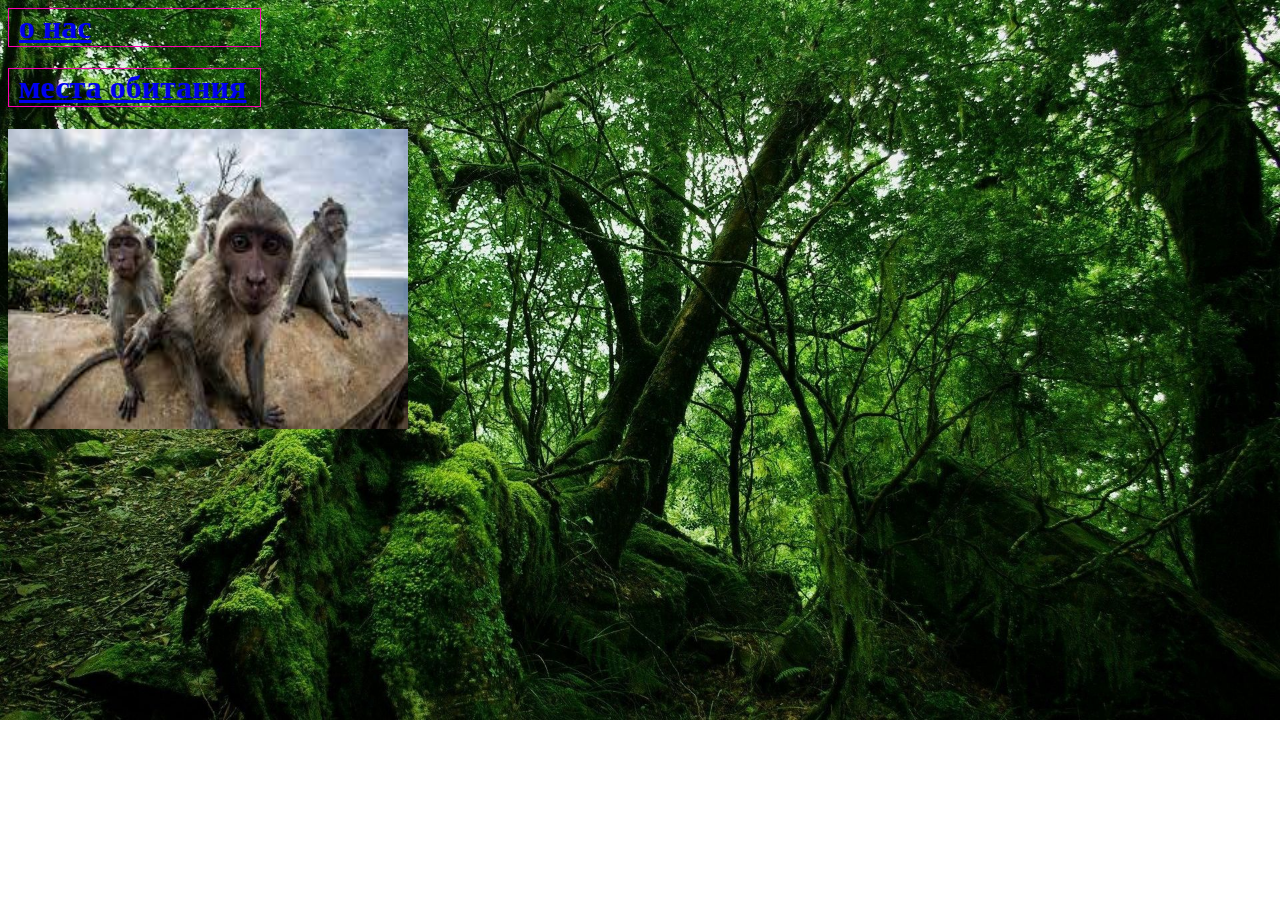
<file: index.html>
<head>
  <meta charset="utf-8">
  <title>Обезьяны</title>
  <link rel="stylesheet" href="styles.css">
</head>

<body>
  <div class="text">
      
    </a>
    <!-- Комментарий -->
    <div class="text"></div>
    <a href="about.html">
      <h1 class="outline">о нас</h1>
        
      </h1>
    </a>
    <div class="text"></div>
    <a href="place.html">
      <h1 class="outline">места обитания</h1>

        <img src="images/много обезьян.jpg" width="400" height="300">
      </h1>
    </a>
  </div>
</body>

</html>
</file>
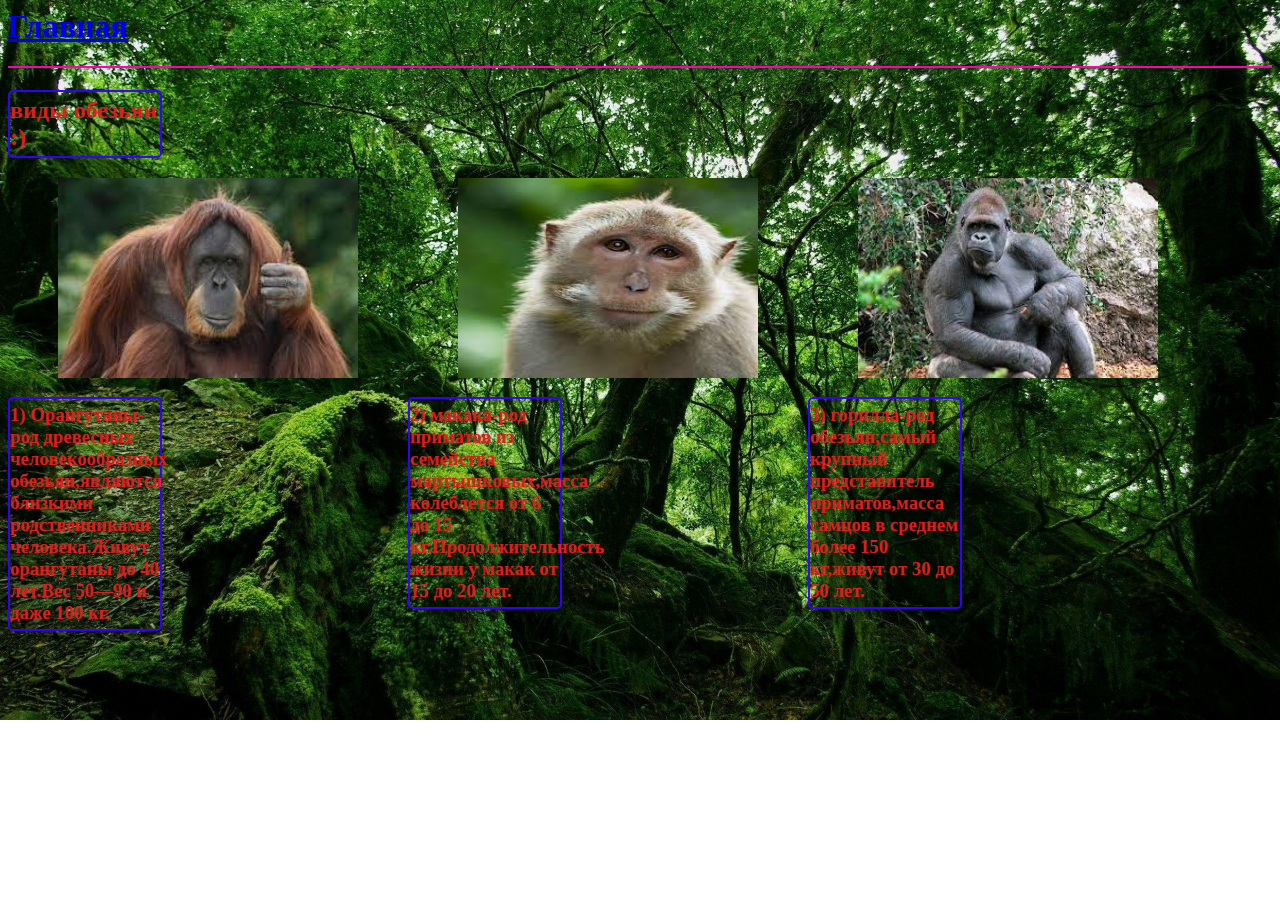
<file: about.html>
<head>
   <meta charset="utf-8">
   <title>обезьяны</title>
   <link rel="stylesheet" href="styles.css">
   <link rel="stylesheet" href="slides.css">

 </head>


 <style>
    .ramka{
        border: 1px solid rgb(0, 26, 255);
        padding: 5px 0px  ;
        width: 200px;
        color:rgb(192, 220, 30);
        border-radius: 5px;
    }
</style>

 <body >
   <div class="text"></div>
    <a href="index.html"><h1>Главная</h1></a>
    <h1 class="outline"></h1>
   
    <p><h2 class = "ramka">виды обезьян :)</h2></p>

    <style>
        .ramka{
            border: 2px solid rgb(0, 47, 255);
            padding: 5px 0px  ;
            width: 110px;
            color:rgb(192, 220, 30);
            border-radius: 5px;
        }
    </style>
    
    <div class="features-block">
      <div class="image">
        <span>
            <picture>
                <img src="images/рангутаны.jpg"  width="300" height="200">
            </picture>
            <p><h3 class = "ramka">1) Орангутаны-род древесных человекообразных обезьян,являются близкими родственниками человека.Живут орангутаны до 40 лет.Вес 50—90 и даже 100 кг.</h3></p>
            </span>
        <span>
            <picture>
                <img src="images/макака.jpg" width="300" height="200" >
            </picture>
            <p><h3 class = "ramka">2) макака-род приматов из семейства мартышковыx,масса колеблется от 6 до 15 кг.Продолжительность жизни у макак от 15 до 20 лет.</h3></p>
            </span>
            <style>
                .ramka{
                    border: 2px solid rgba(55, 0, 255, 0.966);
                    padding: 5px 0px  ;
                    width: 150px;
                    color:rgb(220, 30, 30);
                    border-radius: 5px;
                    
                }
            </style>
        <span>
            <picture>
                <img src="images/горилла.jpg" width="300" height="200" >
            </picture>
            <p><h3 class = "ramka">3) горилла-род обезьян,самый крупный представитель приматов,масса самцов в среднем  более 150 кг,живут от 30 до 50 лет.</h3></p>
         </span>
      </div>
    </div>

   
   </body>
</html>
</file>
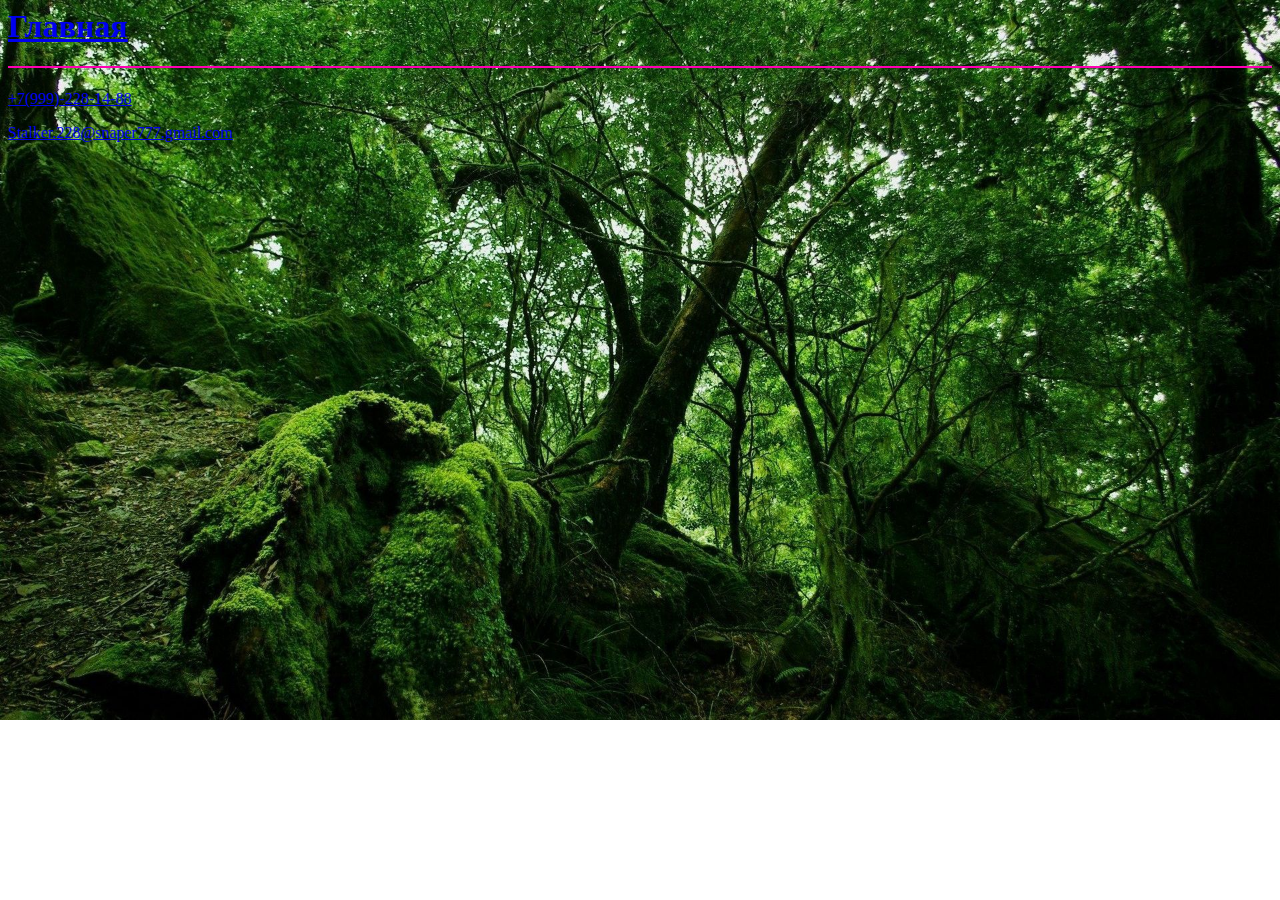
<file: contacts.html>
<head>
   <meta charset="utf-8">
   <title>Обезьяны</title>
   <link rel="stylesheet" href="styles.css">

 </head>
 <body>
  
   <div class="text"></div>
    <a href="index.html"><h1>Главная</h1></a>
    <h1 class="outline"></h1>
    <p><a href="tel:+79629339181">+7(999)-228-14-88</a></p>
    <p><a href="belova.i216@gmail.com">Stalker.228@snaper777.gmail.com</a></p>
 </body>
</html>
</file>
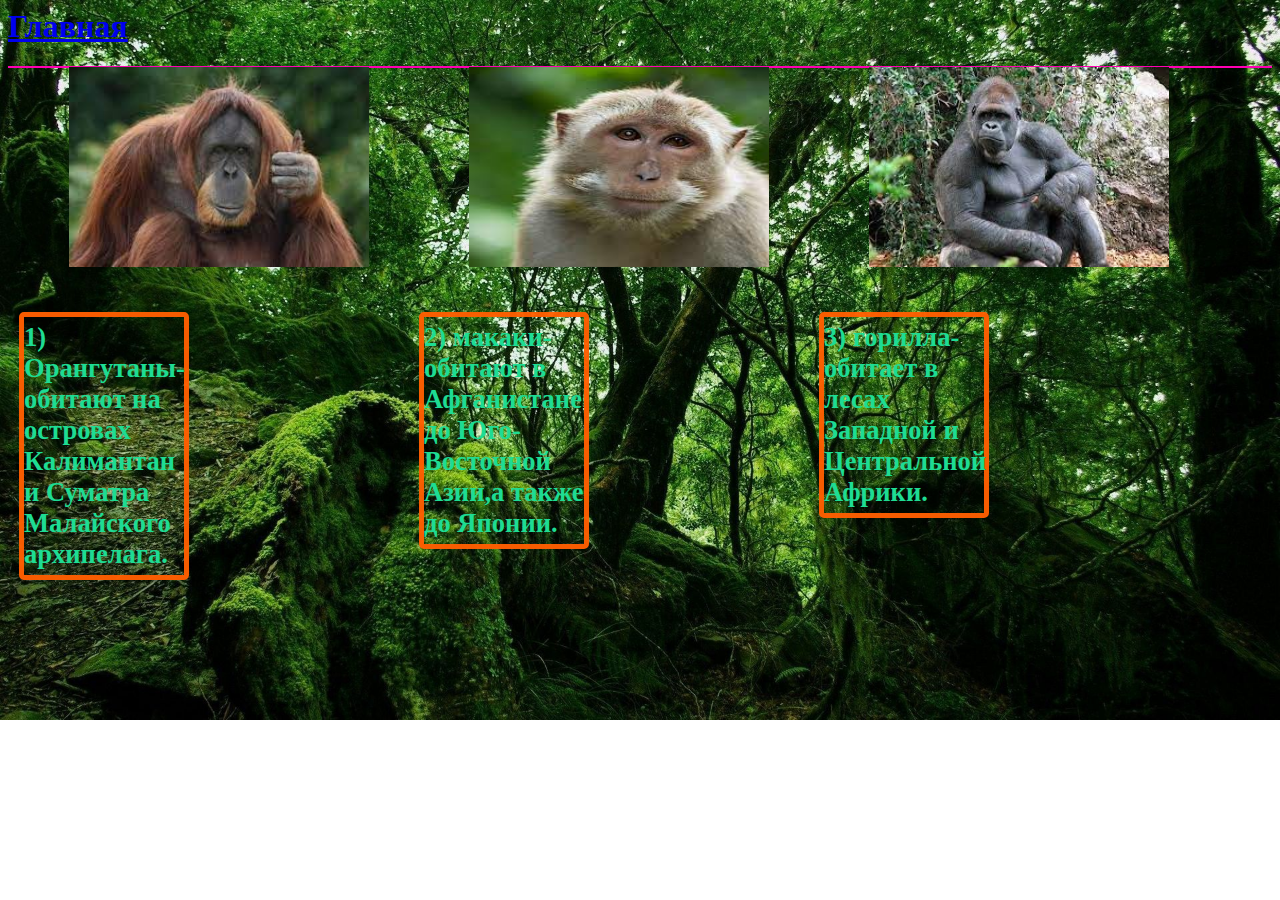
<file: place.html>
<head>
   <meta charset="utf-8">
   <title>Обезьяны</title>
   <link rel="stylesheet" href="styles.css">

 </head>
    
 <style>
  .ramka{
      border: 1px solid rgb(255, 0, 0);
      padding: 5px 0px  ;
      width: 200px;
      color:rgb(192, 220, 30);
      border-radius: 5px;
  }
</style>

<body >
 <div class="text"></div>
  <a href="index.html"><h1>Главная</h1></a>
  <h1 class="outline"></h1<style>
    
    
            <div class="features-block">
              <div class="image">
                <span>
                    <picture>
                        <img src="images/рангутаны.jpg"  width="300" height="200">
                    </picture>
                    <p><h5 class = "ramka">1) Орангутаны-обитают на островах Калимантан и Суматра Малайского архипелага.</h5></p>
                    </span>
                <span>
                    <picture>
                        <img src="images/макака.jpg" width="300" height="200" >
                    </picture>
                    <p><h5 class = "ramka">2) макаки-обитают в Афганистане до Юго-Восточной Азии,a также до Японии.</h5></p>
                    </span>
                    <style>
                        .ramka{
                            border: 2px solid rgba(255, 94, 0, 0.966);
                            padding: 5px 0px  ;
                            width: 160px;
                            color:rgb(30, 220, 147);
                            border-radius: 5px;
                            border-width: 5px;
                        }
                    </style>
                <span>
                    <picture>
                        <img src="images/горилла.jpg" width="300" height="200" >
                    </picture>
                    <p><h5 class = "ramka">3) горилла-обитает в  лесах Западной и Центральной Африки.</h5></p>
                    </span>
              </div>
            </div>
        

   
   </body> 












</html
</file>
<file: styles.css>
body {
    background-image: url('images/джунгли 2.jpg');
    background-repeat: no-repeat;
    background-size: 100%;
}

picture {
    margin: 50 50 50 50;
}

.text {
  width: 20%;
}

.outline {
  border: 1px solid rgb(255, 0, 179);
  padding: 0 10px;
}

.features-block {
    position: relative;
    display: block;
    box-sizing: border-box;
    span {
      float: left;
    }
  }
</file>
<file: slides.css>
.cssSlider {
	display: block;
	position: relative;
	width: 100%;
	overflow: hidden;
}
.cssSlider .slides {
	overflow: hidden;
	overflow: hidden;
	width: 100%;
	height: 70vmin;
	margin: 0;
	padding: 0;
	list-style: none;
}
.cssSlider .slides > li {
	width: 100%;
	height: 70vmin;
	position: absolute;
	z-index: 1;
	overflow: hidden;
}
.cssSlider .slides > li > img {
	width: 100%;
	height: auto;
}
/*
.cssSlider .slides > li:first-child:not(:target) {
	z-index: 1;
	-webkit-transform: translateY(0%);
	        transform: translateY(0%);
}
*/
.cssSlider .thumbnails {
	display: block;
	position: relative;
	padding: 0;
	margin: 0;
	list-style: none;
}
.cssSlider .thumbnails > li {
	float: left;
	width: 20%;
}
.cssSlider .thumbnails > li > a {
	display: block;
}
.cssSlider .thumbnails > li > a > img {
	width: 100%;
	height: auto;
}

.cssSlider .slides li:target {
	z-index: 3;
	-webkit-animation: slide 1s 1;
}
.cssSlider .slides li:not(:target) {
	-webkit-animation: hidden 1s 1;
}
@-webkit-keyframes slide {
	0% {
		-webkit-transform: translateX(-100%);
		        transform: translateX(-100%);
	}
	100% {
		-webkit-transform: translateX(0%);
		        transform: translateX(0%);
	}
}
@keyframes slide {
	0% {
		-webkit-transform: translateX(-100%);
		        transform: translateX(-100%);
	}
	100% {
		-webkit-transform: translateX(0%);
		        transform: translateX(0%);
	}
}
@-webkit-keyframes hidden {
	0% {
		z-index: 2;
		-webkit-transform: translateX(0%);
		        transform: translateX(0%);
	}
	100% {
		z-index: 2;
		-webkit-transform: translateX(100%);
		        transform: translateX(100%);
	}
}
@keyframes hidden {
	0% {
		z-index: 2;
		-webkit-transform: translateX(0%);
		        transform: translateX(0%);
	}
	100% {
		z-index: 2;
		-webkit-transform: translateX(100%);
		        transform: translateX(100%);
	}
}
</file>
